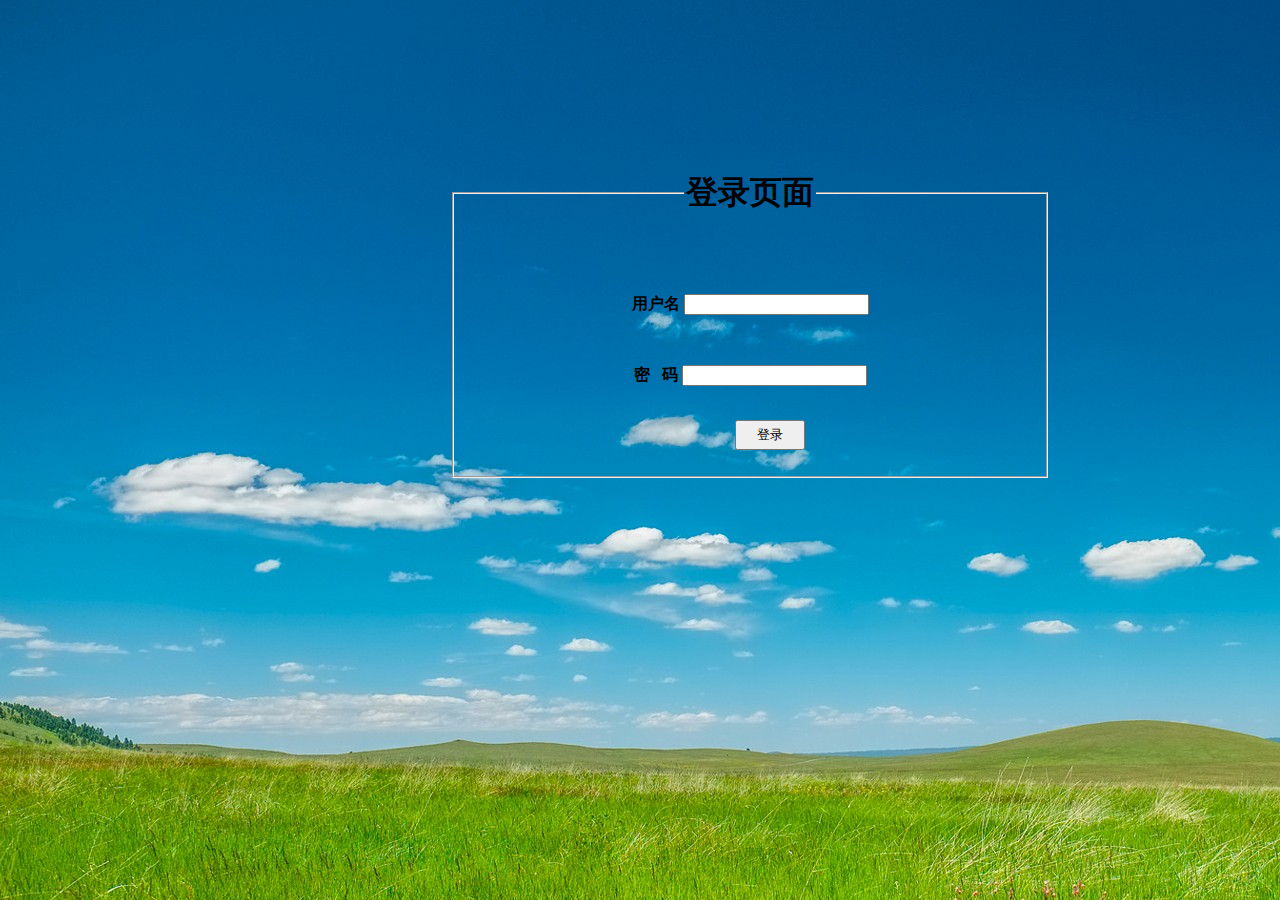
<file: login.html>
<!DOCTYPE html>
<html lang="en">
<head>
    <meta charset="UTF-8">
    <title>login</title>
    <link rel="stylesheet" type="text/css" href="css/login.css">
</head>
<body>
<div id="bg">
        <fieldset>
            <legend><h1 align="center" >登录页面</h1></legend>
            <br/> <br/>
            <form id="myform" name="myform" action="#" method="post">
                <p><strong >用户名</strong>&nbsp;<input type="text" id="yonghuming"/></p>
                <br/>
                <p ><STRONG>密&nbsp;&nbsp;&nbsp;码</STRONG>&nbsp;<input type="password" id="mima"/></p>
                <br/>
                &nbsp;&nbsp;&nbsp;&nbsp;&nbsp;&nbsp;&nbsp;&nbsp;&nbsp;&nbsp;&nbsp;&nbsp;<input  type="button" value="登录" style="width:70px;height:30px" />&nbsp;&nbsp;

                </P>
            </form>
        </fieldset>
    </div>
</body>
</html>
</file>
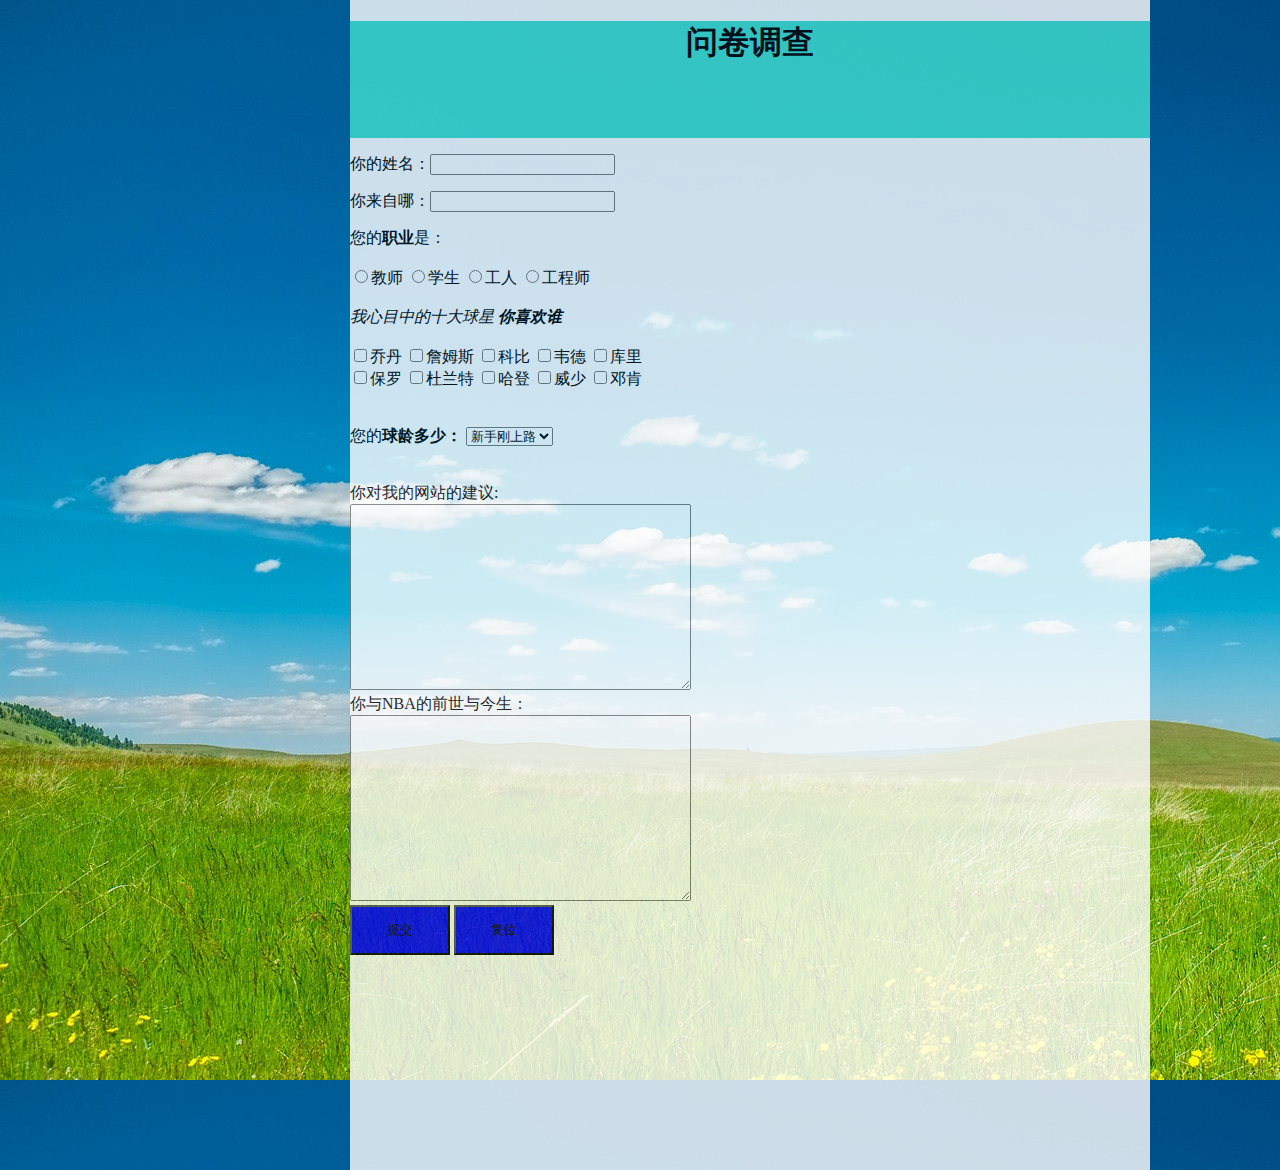
<file: MyForthPage.html>
<!DOCTYPE html>
<html lang="en">
<head>
    <meta charset="UTF-8">
    <title>MyForthPage</title>
    <link rel="stylesheet" type="text/css" href="css/MyForthPage.css">
</head>
<body>
<div style="width: 1500px;height:100%;margin: auto;">
    <div class="whole">
        <div class="title">
            <h1 style="text-align: center;">问卷调查</h1>
        </div>

            <form>
                <p class="cha">你的姓名：<input type="text" class="name"></p>
                <p class="cha">你来自哪：<input type="text" class="where"></p>
                您的<b>职业</b>是：
                <br><br>
                <input type="radio" value="teacher">教师
                <input type="radio" value="Student">学生
                <input type="radio" value="worker">工人
                <input type="radio" value="engineer">工程师
                <br><br>
                <em>我心目中的十大球星 <b>你喜欢谁</b></em>
                <br><br>
                <div class="star">
                    <input type="checkbox" value="科比">乔丹
                    <input type="checkbox" value="科比">詹姆斯
                    <input type="checkbox" value="科比">科比
                    <input type="checkbox" value="科比">韦德
                    <input type="checkbox" value="科比">库里<br>
                    <input type="checkbox" value="科比">保罗
                    <input type="checkbox" value="科比">杜兰特
                    <input type="checkbox" value="科比">哈登
                    <input type="checkbox" value="科比">威少
                    <input type="checkbox" value="科比">邓肯
                </div><br><br>

                您的<b>球龄多少：</b>
                <select name="long" size="1">
                    <option value="1">新手刚上路
                    <option value="1">半年以内
                    <option value="1">一年
                    <option value="1">两年
                    <option value="1">三年
                    <option value="1">四年
                    <option value="1">五年
                    <option value="1">六年
                    <option value="1">七年
                    <option value="1">八年
                    <option value="1">九年
                    <option value="1">十年
                    <option value="1">十年以内
                </select>
                <br><br>

                <br>你对我的网站的建议:
                <br><textarea class="t1" cols="40" rows="12"></textarea>
                <br>你与NBA的前世与今生：
                <br><textarea class="t1" cols="40" rows="12"></textarea>
                <br>
                <input id="a" type="button" value="提交">
                <input id="b" type="button"  value="复位">
            </form>
        </center>
    </div>

</div>
<script>
    alert("登录成功，欢迎！！！");
</script>
</body>
</html>
</file>
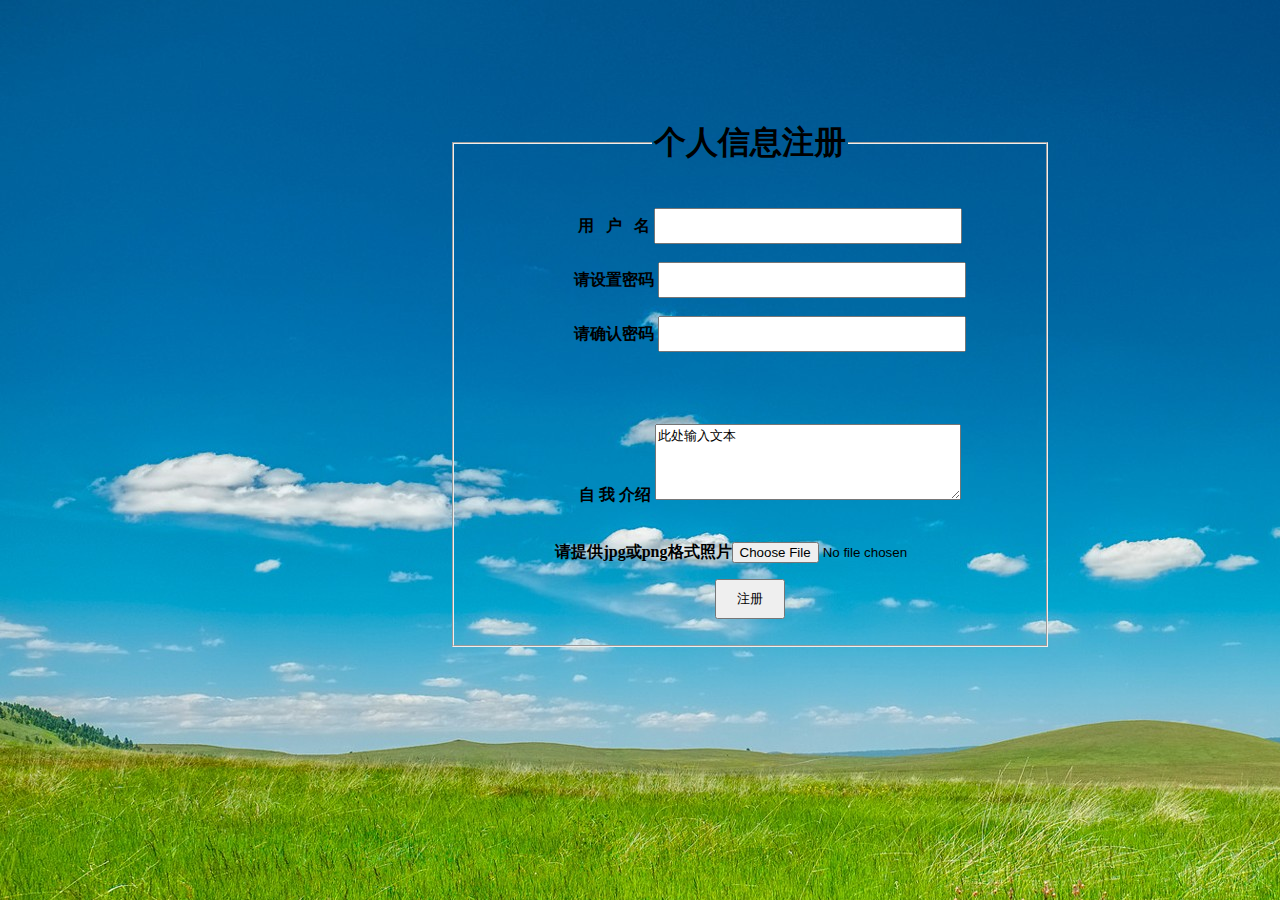
<file: register.html>
<!DOCTYPE html>
<html lang="en">
<head>
    <meta charset="UTF-8">
    <title>register</title>
    <link rel="stylesheet" type="text/css" href="css/register.css">
</head>
<body>
<div id="tp">
<form id="myform2" name="myform2" action="#"  method="post">
        <fieldset>
            <legend><h1  align="center">个人信息注册</h1></legend>

            <dl>
                <dt>
                <dd><strong>用&nbsp;&nbsp;&nbsp;户&nbsp;&nbsp;&nbsp;名 </strong> <input type="text" id="yhm" name="yhm" style="width:300px; height: 30px;" /></dd>
                <br/>
                <dd><strong>请设置密码 </strong> <input type="password" id="mima" name="mima"style="width:300px; height: 30px;" /> </dd>
                <br/>
                <dd><strong>请确认密码 </strong><input type="password" id="rmima" name="rmima"style="width:300px; height: 30px;" /></dd>
                <br/>
                <br/>
                <br/>
                <br/>

                <DD><strong>自 我 介绍 </strong><textarea row="50" cols="30" id="recommend" style="width:300px;height:70px;" >此处输入文本</textarea></DD>
                <br/><br/>
                <dd><strong>请提供jpg或png格式照片</strong><input type="file" id="photo"/></dd>
                </dt>
            </dl>
           <a href="registerAndlogin.html" id="bbb"> <P><input type="button"  value="注册"  style="width:70px;height:40px;" onclick="b();"/></P></a>
        </fieldset>
</form>
</div>
<script>
    function b(){
        var a = document.getElementById("yhm").value;
        var b = document.getElementById("mima").value;
        var c = document.getElementById("rmima").value;
        var d = document.getElementById("recommend").value;
        if(a==''&&b==''&&c==''&&d==''){
            document.getElementById("bbb").href="";
        }
    }
</script>
</body>
</html>
</file>
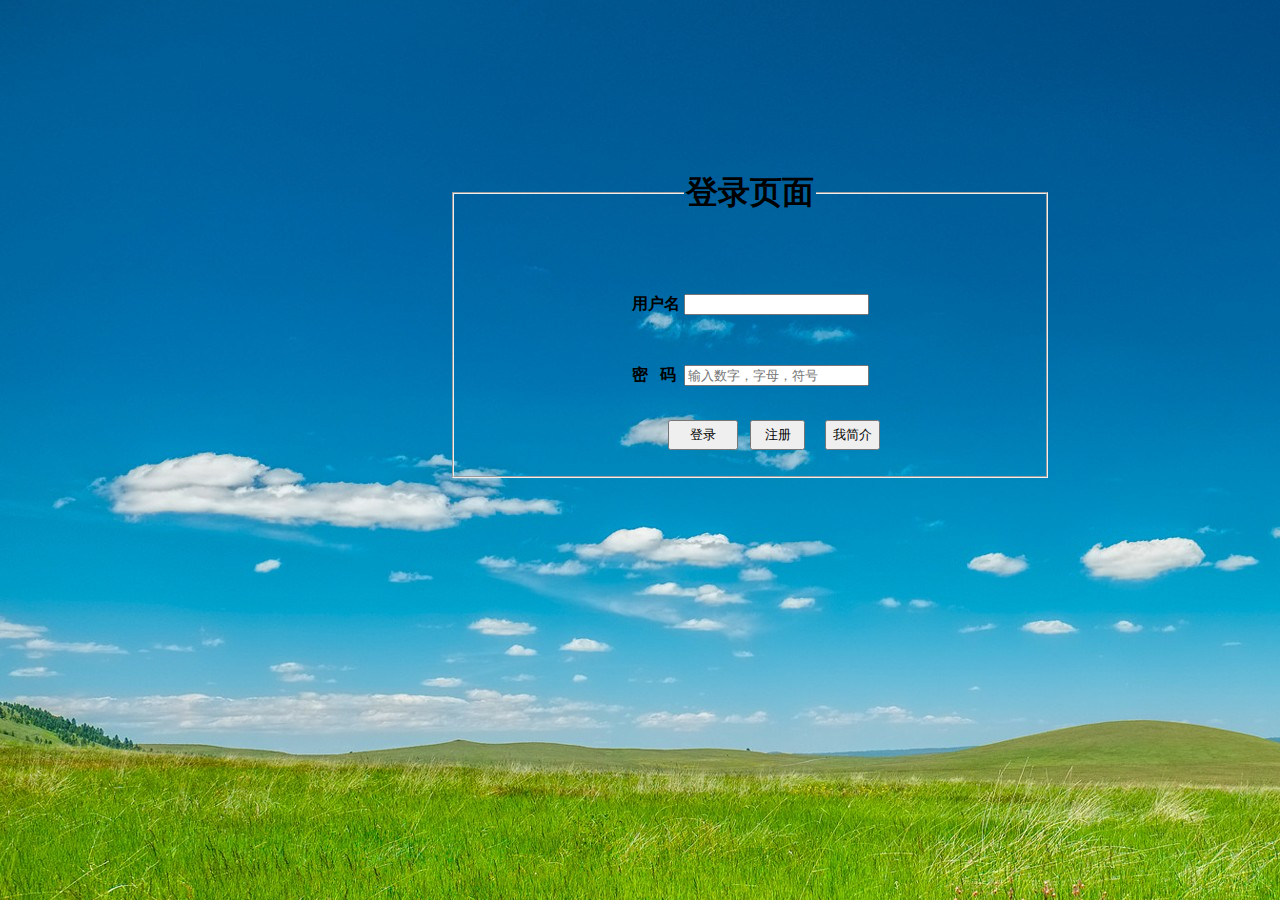
<file: registerAndlogin.html>
<!DOCTYPE html>
<html lang="en">
<head>
    <meta charset="UTF-8">
    <title>registerAndlogin</title>
    <link rel="stylesheet" type="text/css" href="css/registerAndlogin.css">
</head>
<body>

<div id="bg">
    <fieldset>
        <legend><h1 align="center">登录页面</h1></legend>
        <br/> <br/>
        <script>
            function a(){
                var a = document.getElementById("yonghuming").value;
                var b = document.getElementById("mima").value;
                if(a==''&&b==''){
                    document.getElementById("aaa").href="";
                }
            }
        </script>
        <form id="myform" name="myform" action="#" method="post">
            <p><strong>用户名</strong>&nbsp;<input type="text" id="yonghuming"/></p>
            <br/>
            <p><STRONG>密&nbsp;&nbsp;&nbsp;码 </STRONG>&nbsp;<input type="password" name="pwd" placeholder="输入数字，字母，符号" id="mima"/></p>
            <br/>
            <a href="MyForthPage.html" id="aaa">&nbsp;&nbsp;&nbsp;&nbsp;&nbsp;&nbsp;&nbsp;&nbsp;&nbsp;&nbsp;&nbsp;&nbsp;<input
                    type="button" value="登录" style="width:70px;height:30px" onclick="a();"/></a>&nbsp;&nbsp;
            <a href="register.html" >   <input type="button" value="注册" style="width:55px;height:30px" /></a>
            &nbsp &nbsp
            <a href="wlf.html" >   <input type="button" value="我简介" style="width:55px;height:30px" /></a>
            </P>
        </form>
    </fieldset>
</div>

</body>
</html>
</file>
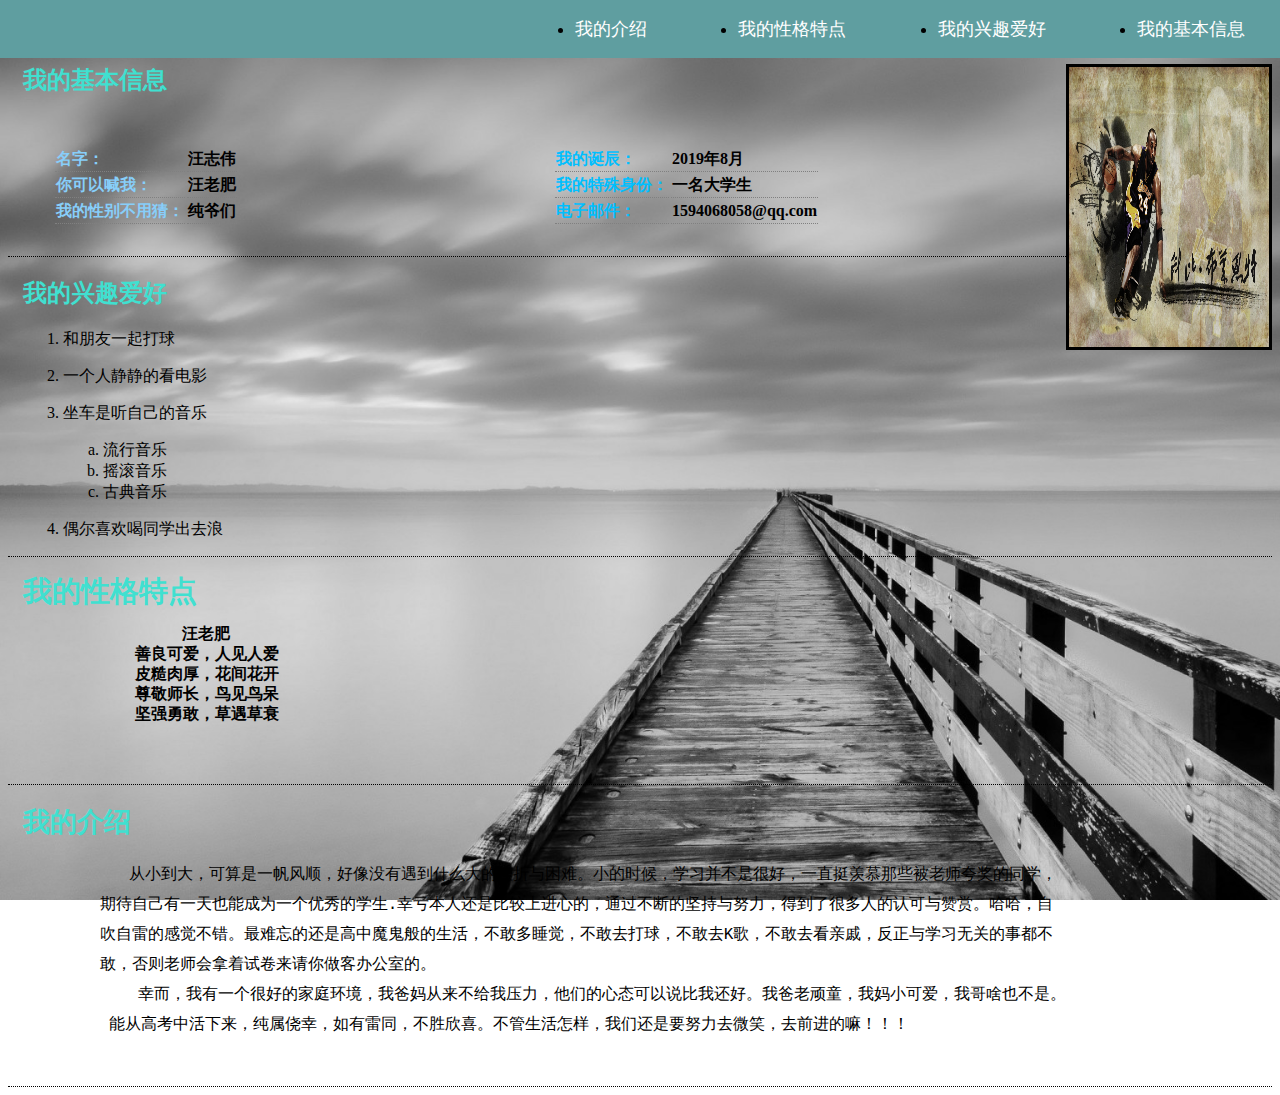
<file: wlf.html>
<!DOCTYPE html>
<html >
<head>
    <meta charset="UTF-8">
    <title>我是汪老肥</title>
    <link rel="stylesheet" href="css/wlf.css"/>
    <div>
        <img id="kobe" src="images/02.jpg">
    </div>
</head>
<body>
<nav >
    <ul class="clearfix">
        <li><a href="#basic">我的基本信息</a></li>
        <li><a href="#intrest">我的兴趣爱好</a> </li>
        <li><a href="#character">我的性格特点</a> </li>
        <li><a href="#self-intro">我的介绍</a> </li>
    </ul>
</nav>
<div>
<section id="basic">
    <h2 >我的基本信息</h2>
    <table id="t1">
        <tr>
            <th class="header">名字：</th>
            <th>汪志伟</th>
        </tr>
        <tr>
            <th class="header">你可以喊我：</th>
            <th>汪老肥</th>
        </tr>
        <tr>
            <th class="header">我的性别不用猜：</th>
            <th>纯爷们</th>
        </tr>
    </table>
    <table id="t2">
        <tr>
            <th class="header">我的诞辰：</th>
            <th>2019年8月</th>
        </tr>
        <tr>
            <th class="header">我的特殊身份：</th>
            <th>一名大学生</th>
        </tr>
        <tr>
            <th class="header">电子邮件：</th>
            <th><a href="1594068058@qq.com">1594068058@qq.com</a></th>
        </tr>
    </table>

</section>
    <div id="block1">
    <section id="intrest">
        <h2 >我的兴趣爱好</h2>
        <ol>
        <li><p id="1"><span>和朋友一起打球</span></p></li>
            <li><p id="2"><span>  一个人静静的看电影</span></p></li>
            <li><p id="3"><span>坐车是听自己的音乐</span></p></li>
        <ol type="a">
            <li>流行音乐</li>
            <li>摇滚音乐</li>
            <li>古典音乐</li>
        </ol>
            <li> <p id="4"><span>偶尔喜欢喝同学出去浪</span></p></li>
        </ol>
    </section>
    </div>
<div id="block2">
    <section id="character">
        <h2 >我的性格特点</h2>
        <p><pre>
                 汪老肥
            善良可爱，人见人爱
            皮糙肉厚，花间花开
            尊敬师长，鸟见鸟呆
            坚强勇敢，草遇草衰

    </pre></p>
    </section>
</div >
    <section id="self-intro">
        <h2>我的介绍</h2>
        <pre>
           从小到大，可算是一帆风顺，好像没有遇到什么大的挫折与困难。小的时候，学习并不是很好，一直挺羡慕那些被老师夸奖的同学，
        期待自己有一天也能成为一个优秀的学生.幸亏本人还是比较上进心的，通过不断的坚持与努力，得到了很多人的认可与赞赏。哈哈，自
        吹自雷的感觉不错。最难忘的还是高中魔鬼般的生活，不敢多睡觉，不敢去打球，不敢去K歌，不敢去看亲戚，反正与学习无关的事都不
        敢，否则老师会拿着试卷来请你做客办公室的。
            幸而，我有一个很好的家庭环境，我爸妈从来不给我压力，他们的心态可以说比我还好。我爸老顽童，我妈小可爱，我哥啥也不是。
         能从高考中活下来，纯属侥幸，如有雷同，不胜欣喜。不管生活怎样，我们还是要努力去微笑，去前进的嘛！！！
        </pre>
    </section>

</div>

</body>
</html>
</file>
<file: css/login.css>
body,html{
    margin: 0;
    height: 100%;
    background-image: url("../images/01.jpg");
    position: fixed;
}
#bg {
    width: 600px;
    height: 310px;
    margin-left: 450px;
    margin-top: 150px;
    text-align: center;
}
</file>
<file: css/MyForthPage.css>
body,html{
    margin: 0;
    height: 100%;
    background-image: url("../images/01.jpg");
}

.whole{
    margin-left: 350px;
    position: absolute;
    float: left;
    height: 130%;
    width: 800px;
    background-color: white;
    opacity: 0.8;
}
.title{
    background-color: turquoise;
    height: 10%;

}
.intro{
    position: absolute;
    height: 60px;
    width: 200px;
    background-image: url("../images/06.jpg");
    margin-bottom: 10px;
    margin-left: 900px;
    opacity: 0.8;
}
#a{
    width: 100px;
    height: 50px;
    background-color:blue;
}
#b{
    width: 100px;
    height: 50px;
    background-color:blue;
}
a{
    text-decoration: none;
    color: turquoise;
}
a:hover{
    color: bisque;
}
</file>
<file: css/register.css>
body,html{
    margin: 0;
    height: 100%;
    background-image: url("../images/01.jpg");
    position: fixed;
}

#tp{
    width:600px;
    height: 620px;
    margin-left: 450px;
    margin-top: 100px;
    text-align: center;
}
</file>
<file: css/registerAndlogin.css>
body,html{
    margin: 0;
    height: 100%;
    background-image: url("../images/01.jpg");
    position: fixed;
}
#bg {
    width: 600px;
    height: 310px;
    margin-left: 450px;
    margin-top: 150px;
    text-align: center;
}
a{
    text-decoration: none;
}
</file>
<file: css/wlf.css>
head{
    color: aqua;
    font-family: 微软雅黑;
}

* {
    /*
    border:1px solid #000;
    */
}

body{
    font-weight: 100;
    margin-top: 4em;
    background-image: url("../images/03.jpg");
    background-size: cover;
    background-repeat: no-repeat;
    background-attachment: fixed;

}
h2 {
    align: right;
    color: turquoise;
}

#t1{
    padding: 30px;
    float:left;
    font-weight: 100;
}
#t2 {
    margin-left: 500px;
    padding: 30px;
    float: none;
    font-weight: 100;
}
table {
    text-align: left;
}
table tr th{
    border-bottom:1.5px dotted grey;
}
#t1 tr th.header {
    font-weight: bold;
    color: lightskyblue;
}
#t2 tr th.header {
    font-weight: bold;
    color: deepskyblue;
}
nav{
    width: 100%;
    position: fixed;
    left: 0;
    top:0;
    background-color: cadetblue;

}
nav ul{
    width: 100%;
    margin: 1em;
    float: left;
    border: transparent;

}
nav ul li{
    float:right;
    margin:1px;
    padding-right: 7%;
    font-size: large;
    font-family: 华文行楷;
}
nav ul li a{
    color: white;
    text-decoration: none;
}
img{
    width: 200px;
    height: 280px;
    float: right;
    border: solid;
}

#basic {
    border-bottom: 1.0px dotted black;
    padding-left: 15px;
}

#intrest {
    border-bottom: 1.0px dotted black;
    padding-left: 15px;

}

#character {
    border-bottom: 1.0px dotted black;
    padding-left: 15px;
    line-height: 20px;
    font-weight: bold;
    font-size: larger;
}

#self-intro {
    border-bottom: 1.0px dotted black;
    padding-left: 15px;
    line-height: 30px;
    font-weight: 100;
    font-family: 华文行楷;
    font-size: large;
}
a:hover{
    color: black;
    background-color: lightskyblue;
}
#t2 a{
    color: black;
    text-decoration: none;
}
#t2 a:hover{
    color:white;
    background-color: grey;
}
#詹姆斯{
    height: 999px;
}
</file>
